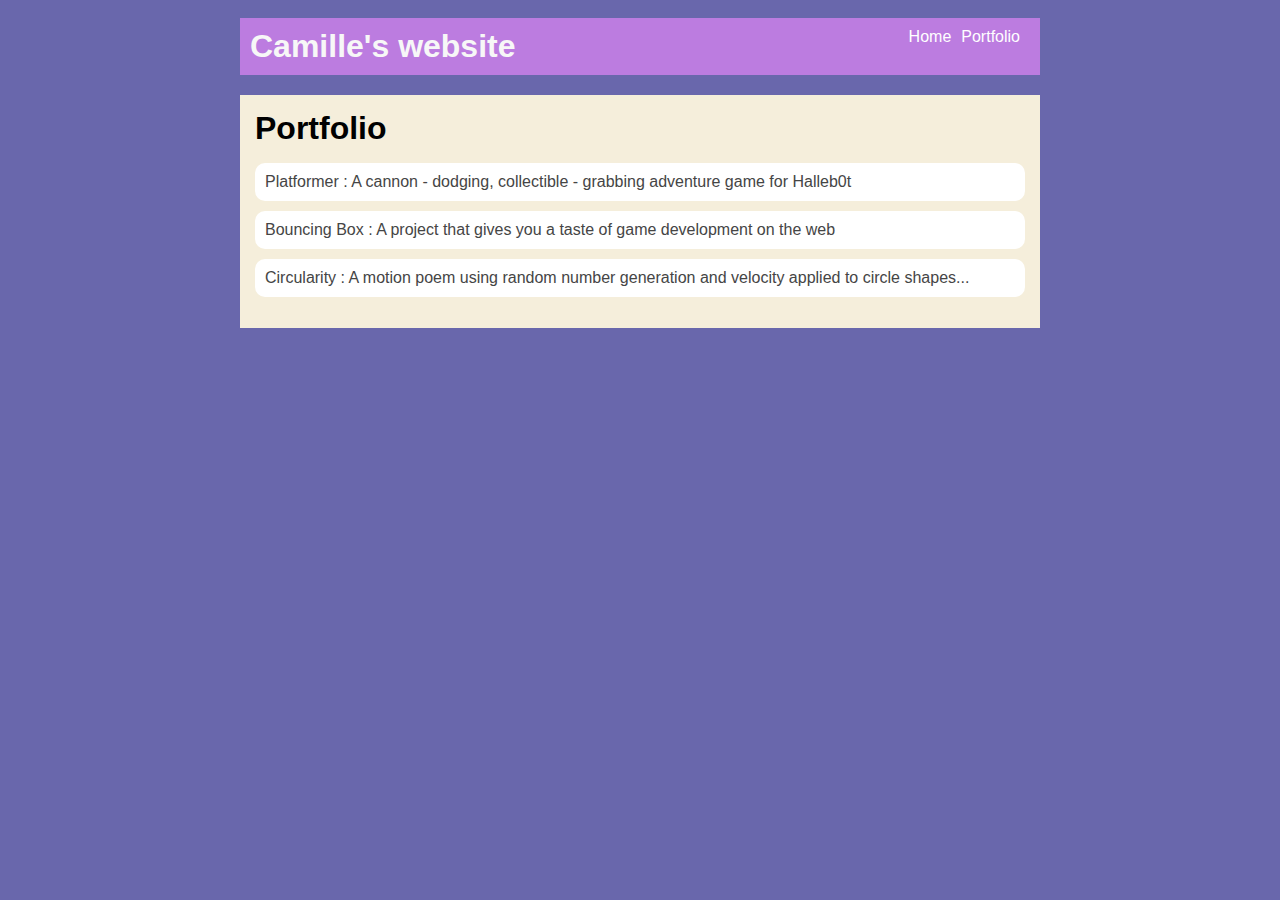
<file: portfolio.html>
<!DOCTYPE HTML>
<html>
    <head>
        <title>Camille Dunbar first website project</title>
        <link rel="stylesheet" href="style.css">
    </head>

    <body>
      <div id="all-contents">
        <nav>
            <h1>Camille's website</h1>
            <ul id="nav-li"> </ul>
            <a class="nav-a" href="index.html">Home</a>
        </li>
        <li class="nav-li">
            <a class="nav-a" href="portfolio.html">Portfolio</a>
        </li>
    </ul>
</nav>
<main>
    <div class="content">
        <h1>Portfolio</h1>
        <ul id="portfolio">
            <li><a href="projects/platformer/">Platformer : A cannon - dodging, collectible - grabbing adventure game for Halleb0t</a></li>
            <li><a href="projects/bouncing-box/">Bouncing Box : A project that gives you a taste of game development on the web </a></li>
            <li><a href="projects/circularity/">Circularity : A motion poem using random number generation and velocity applied to circle shapes...</a></li>
        </ul>
    </div>
</main>
      </div>
    </body>
</html>
</file>
<file: style.css>
body {
    background: rgb(105, 103, 172);
    color: rgb(120, 132, 202);
    padding: 10px;
    font-family: arial;
}
#all-contents {
  max-width: 800px;
    margin: auto;
}

/* navigation menu */
nav {
    background: rgb(188, 124, 224);
   margin: 0 auto; 
   margin-bottom: 20px;
    display: flex;
    padding: 10px;
}
h1 {
    display: flex;
    align-items: center;
    color: rgb(247, 247, 247);
    flex: 1;
    margin: 0;
}
#nav-ul {
    list-style-image: none;
}
.nav-li {
    display: inline-block;
    padding: 0 10px;
}
a {
    text-decoration: none;
    color: #ffffff;
}

/* main container area beneath menu */
main {
    background: rgb(245, 238, 219);
    display: flex;
}
.sidebar {
    margin-right: 25px;
    padding: 10px;
}
.sidebar-img {
    width: 200px;
}
.content {
    flex: 1;
    padding: 15px;
}

/* portfolio styles */
#interests {
    border: 4px silver ridge;
    padding: 8px;
}
h2, h3 {
    margin: 0px;
}
  /* portfolio styles */
  .content h1 {
    color: black;
}

#portfolio {
    list-style-type: none;
    padding-left: 0;
}

#portfolio li {
    background: #fff;
    padding: 10px;
    border-radius: 10px;
    margin-bottom: 10px;
}

#portfolio li:hover {
    background: #eee;
}

#portfolio a {
    text-decoration: none;
    color: #454545;
}
</file>
